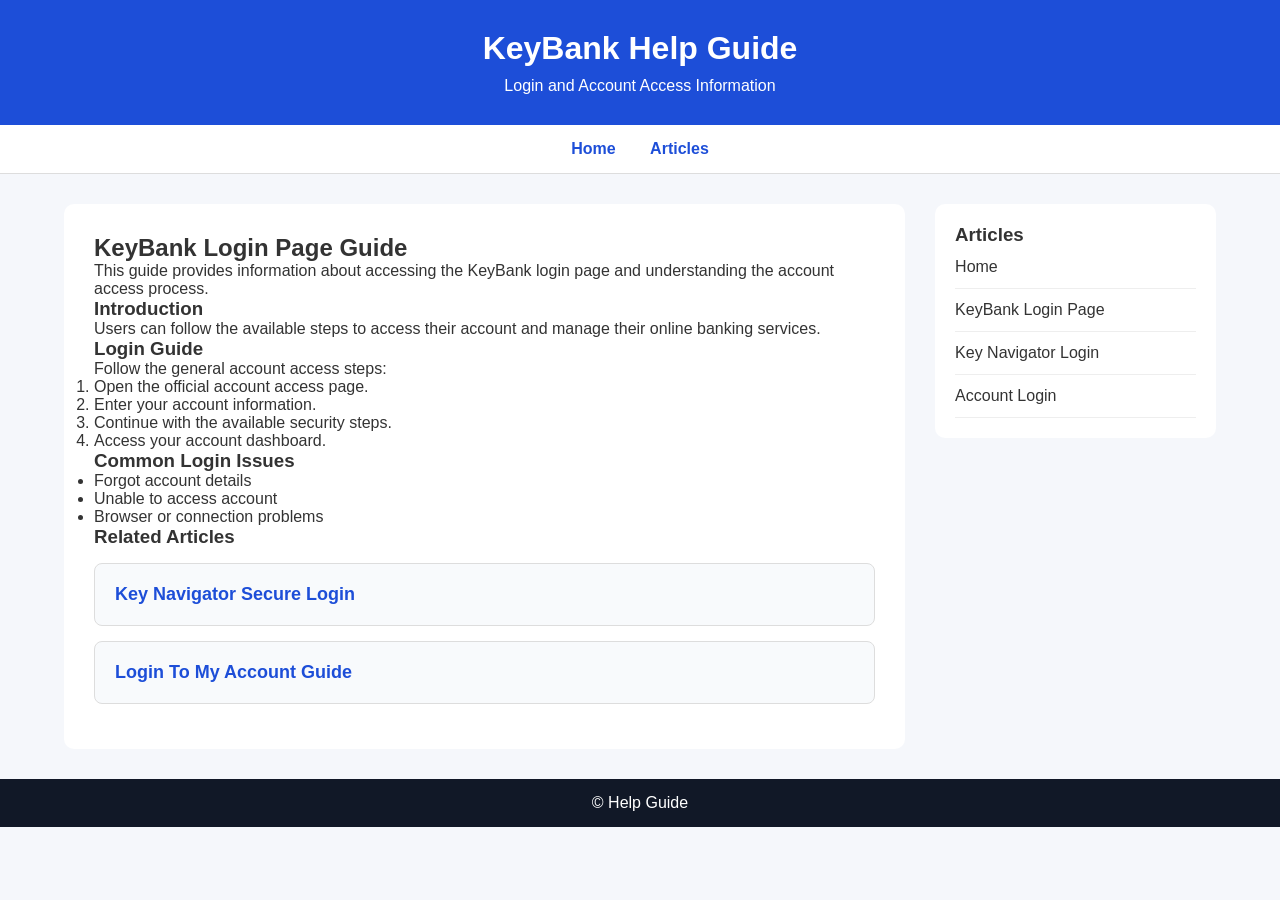
<file: articles/keybank-login-page.html>
<!DOCTYPE html>
<html>
<head>
    <title>KeyBank Login Page Guide</title>
    <link rel="stylesheet" href="../css/style.css">
</head>

<body>

<header>
    <h1>KeyBank Help Guide</h1>
    <p>Login and Account Access Information</p>
</header>


<nav>
    <a href="../index.html">Home</a>
    <a href="keybank-login-page.html">Articles</a>
</nav>


<div class="layout">


<main class="content">

    <h2>KeyBank Login Page Guide</h2>

    <p>
        This guide provides information about accessing the KeyBank login page
        and understanding the account access process.
    </p>


    <h3>Introduction</h3>

    <p>
        Users can follow the available steps to access their account
        and manage their online banking services.
    </p>


    <h3>Login Guide</h3>

    <p>
        Follow the general account access steps:
    </p>

    <ol>
        <li>Open the official account access page.</li>
        <li>Enter your account information.</li>
        <li>Continue with the available security steps.</li>
        <li>Access your account dashboard.</li>
    </ol>


    <h3>Common Login Issues</h3>

    <ul>
        <li>Forgot account details</li>
        <li>Unable to access account</li>
        <li>Browser or connection problems</li>
    </ul>


    <h3>Related Articles</h3>

    <div class="card">
        <a href="key-navigator-login.html">
            Key Navigator Secure Login
        </a>
    </div>

    <div class="card">
        <a href="account-login.html">
            Login To My Account Guide
        </a>
    </div>


</main>



<aside class="sidebar">

    <h3>Articles</h3>

    <a href="../index.html">
        Home
    </a>

    <a href="keybank-login-page.html">
        KeyBank Login Page
    </a>

    <a href="key-navigator-login.html">
        Key Navigator Login
    </a>

    <a href="account-login.html">
        Account Login
    </a>


</aside>


</div>


<footer>
    <p>© Help Guide</p>
</footer>


</body>
</html>
</file>
<file: css/style.css>
*{
    margin:0;
    padding:0;
    box-sizing:border-box;
}

body{
    font-family:Arial, sans-serif;
    background:#f5f7fb;
    color:#333;
}


/* Header */

header{
    background:#1d4ed8;
    color:white;
    padding:30px;
    text-align:center;
}


header h1{
    margin-bottom:10px;
}


/* Navigation */

nav{
    background:white;
    padding:15px;
    text-align:center;
    border-bottom:1px solid #ddd;
}


nav a{
    text-decoration:none;
    color:#1d4ed8;
    margin:0 15px;
    font-weight:bold;
}


/* Main Layout */

.layout{
    display:flex;
    width:90%;
    margin:30px auto;
    gap:30px;
}


/* Content */

.content{
    background:white;
    padding:30px;
    width:75%;
    border-radius:10px;
}


/* Sidebar */

.sidebar{
    background:white;
    width:25%;
    padding:20px;
    border-radius:10px;
    height:fit-content;
}


.sidebar a{
    display:block;
    padding:12px 0;
    text-decoration:none;
    color:#333;
    border-bottom:1px solid #eee;
}


/* Article Cards */

.card{
    background:#f8fafc;
    padding:20px;
    margin:15px 0;
    border-radius:8px;
    border:1px solid #ddd;
}


.card a{
    text-decoration:none;
    color:#1d4ed8;
    font-size:18px;
    font-weight:bold;
}


/* Footer */

footer{
    background:#111827;
    color:white;
    text-align:center;
    padding:15px;
    margin-top:30px;
}
</file>
